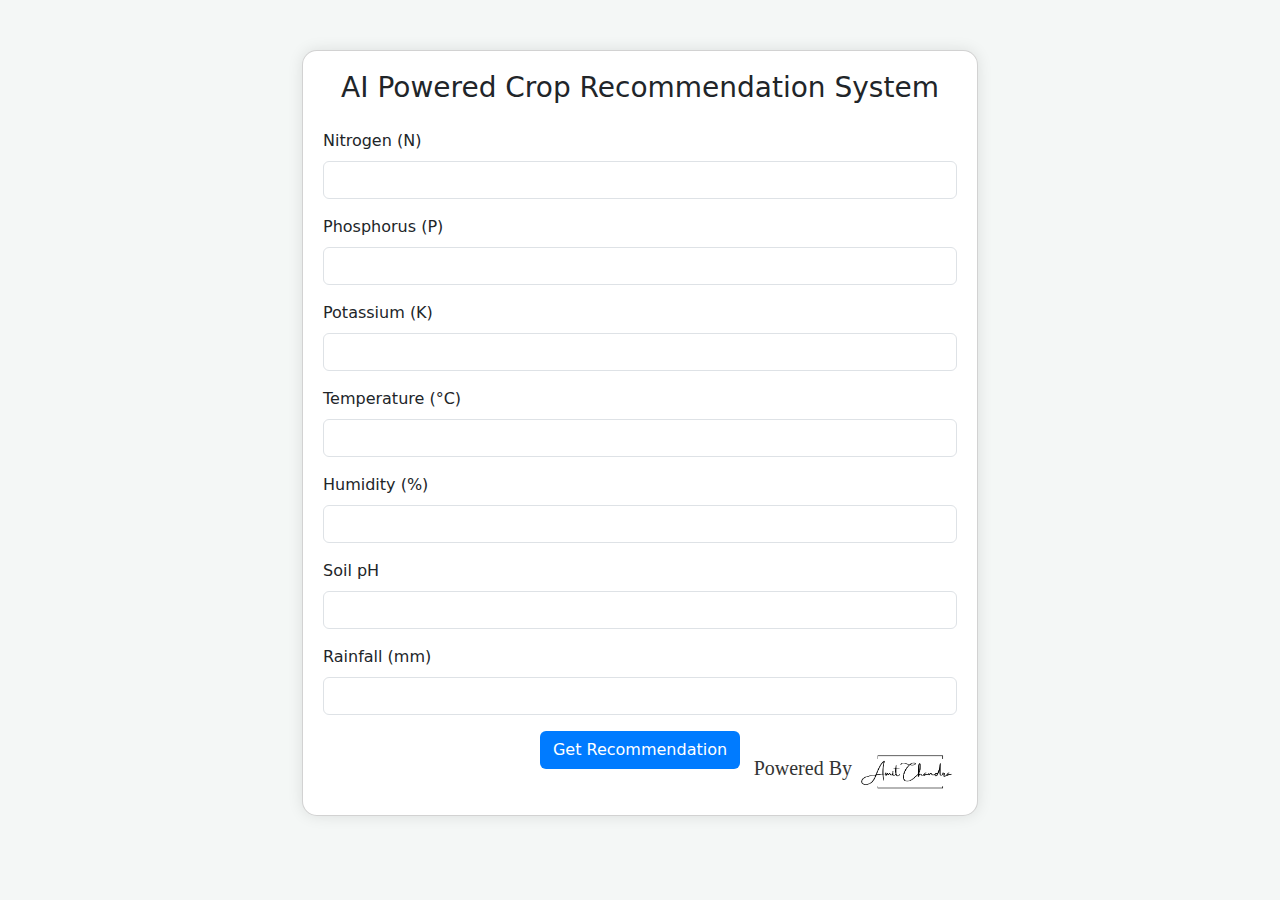
<file: templates/index.html>
<!DOCTYPE html>
<html lang="en">
<head>
    <meta charset="UTF-8">
    <meta name="viewport" content="width=device-width, initial-scale=1.0">
    <title>AI Powered Crop Recommendation System</title>
    <link href="https://cdn.jsdelivr.net/npm/bootstrap@5.1.0/dist/css/bootstrap.min.css" rel="stylesheet">
    <link href="https://cdnjs.cloudflare.com/ajax/libs/font-awesome/5.15.4/css/all.min.css" rel="stylesheet">
    <style>
        body {
            background-color: #f4f7f6;
        }
        .container {
            max-width: 700px;
            margin-top: 50px;
        }
        .card {
            border-radius: 15px;
            padding: 20px;
            background: #ffffff;
            box-shadow: 0 0 15px rgba(0, 0, 0, 0.1);
        }
        .loading {
            display: none;
            text-align: center;
        }
        .btn-submit {
            background-color: #007bff;
            color: white;
        }
        .btn-submit:hover {
            background-color: #0056b3;
        }
        #signature {
            display: flex; 
            align-items: center; 
            justify-content: end;
            margin-top: -20px;
        }

        .powered-by {
            font-family: 'Brush Script MT', cursive; 
            font-size: 20px;
            color: #333; 
            margin-right: 5px; 
        }

        .signature-image {
            width: 100px; 
            height: auto; 
        }
    </style>
</head>
<body>

<div class="container">
    <div class="card">
        <h3 class="card-title text-center mb-4">AI Powered Crop Recommendation System</h3>
        <form id="cropForm" method="POST" action="/predict">

            <!-- <div class="mb-3">
                <label for="N" class="form-label">Nitrogen (N)</label>
                <input type="number" class="form-control" id="N" name="N" required>
            </div>

            <div class="mb-3">
                <label for="P" class="form-label">Phosphorus (P)</label>
                <input type="number" class="form-control" id="P" name="P" required>
            </div>

            <div class="mb-3">
                <label for="K" class="form-label">Potassium (K)</label>
                <input type="number" class="form-control" id="K" name="K" required>
            </div>

            <div class="mb-3">
                <label for="temperature" class="form-label">Temperature (°C)</label>
                <input type="number" class="form-control" id="temperature" name="temperature" required>
            </div>

            <div class="mb-3">
                <label for="humidity" class="form-label">Humidity (%)</label>
                <input type="number" class="form-control" id="humidity" name="humidity" required>
            </div>

            <div class="mb-3">
                <label for="ph" class="form-label">Soil pH</label>
                <input type="number" class="form-control" id="ph" name="ph" required>
            </div>

            <div class="mb-3">
                <label for="rainfall" class="form-label">Rainfall (mm)</label>
                <input type="number" class="form-control" id="rainfall" name="rainfall" required>
            </div> -->


            <div class="mb-3">
                <label for="N" class="form-label">Nitrogen (N)</label>
                <input type="number" class="form-control" id="N" name="N" step="any" required>
            </div>
            <div class="mb-3">
                <label for="P" class="form-label">Phosphorus (P)</label>
                <input type="number" class="form-control" id="P" name="P" step="any" required>
            </div>
            <div class="mb-3">
                <label for="K" class="form-label">Potassium (K)</label>
                <input type="number" class="form-control" id="K" name="K" step="any" required>
            </div>
            <div class="mb-3">
                <label for="temperature" class="form-label">Temperature (°C)</label>
                <input type="number" class="form-control" id="temperature" name="temperature" step="any" required>
            </div>
            <div class="mb-3">
                <label for="humidity" class="form-label">Humidity (%)</label>
                <input type="number" class="form-control" id="humidity" name="humidity" step="any" required>
            </div>
            <div class="mb-3">
                <label for="ph" class="form-label">Soil pH</label>
                <input type="number" class="form-control" id="ph" name="ph" step="any" required>
            </div>
            <div class="mb-3">
                <label for="rainfall" class="form-label">Rainfall (mm)</label>
                <input type="number" class="form-control" id="rainfall" name="rainfall" step="any" required>
            </div>
            
            <div class="d-flex justify-content-center">
                <button type="submit" class="btn btn-submit">Get Recommendation</button>
            </div>

            <div id="signature">
                <h3 class="powered-by">Powered By</h3>
                <a href="https://www.linkedin.com/in/connect-amit-chandra/" target="_blank">
                  <img src="/static/images/signature.png" alt="Amit Chandra" class="signature-image">
                </a>
            </div>
        </form>


        

        <!-- Loading spinner -->
        <div class="loading">
            <img src="/static/images/loading.gif" alt="Loading..." width="100">
        </div>
    </div>
</div>

<script>
    // Show loading spinner on form submission
    const form = document.getElementById('cropForm');
    const loading = document.querySelector('.loading');

    form.addEventListener('submit', function(e) {
        loading.style.display = 'block'; // Show loading spinner
    });
</script>

<script src="https://cdn.jsdelivr.net/npm/bootstrap@5.1.0/dist/js/bootstrap.bundle.min.js"></script>
</body>
</html>
</file>
